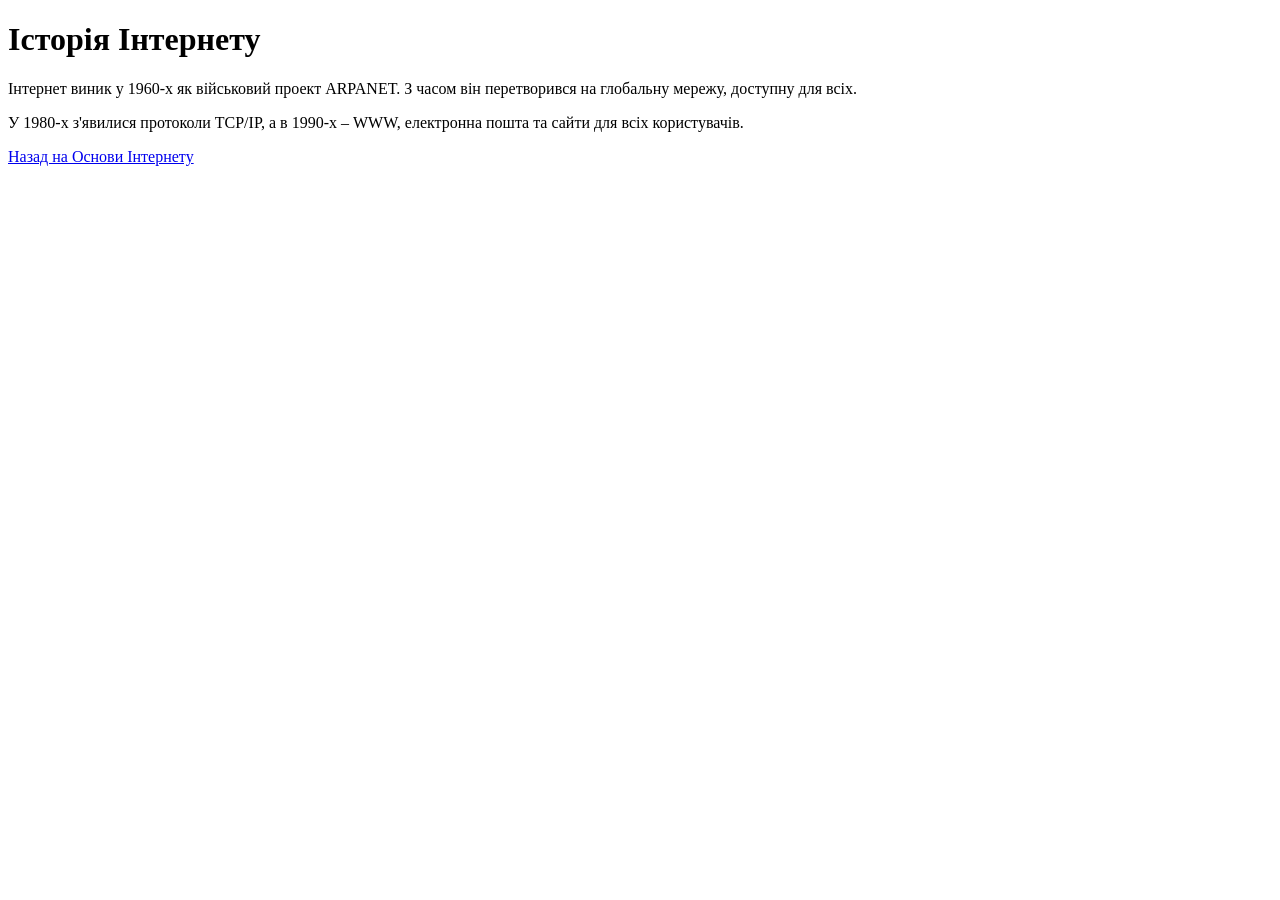
<file: history.html>
<!DOCTYPE html>
<html lang="uk">
<head>
<meta charset="UTF-8">
<title>Історія Інтернету</title>
<link rel="stylesheet" href="style.css">
</head>
<body>
<h1>Історія Інтернету</h1>
<p>Інтернет виник у 1960-х як військовий проект ARPANET. З часом він перетворився на глобальну мережу, доступну для всіх.</p>
<p>У 1980-х з'явилися протоколи TCP/IP, а в 1990-х – WWW, електронна пошта та сайти для всіх користувачів.</p>

<p><a href="index.html">Назад на Основи Інтернету</a></p>
</body>
</html>
</file>
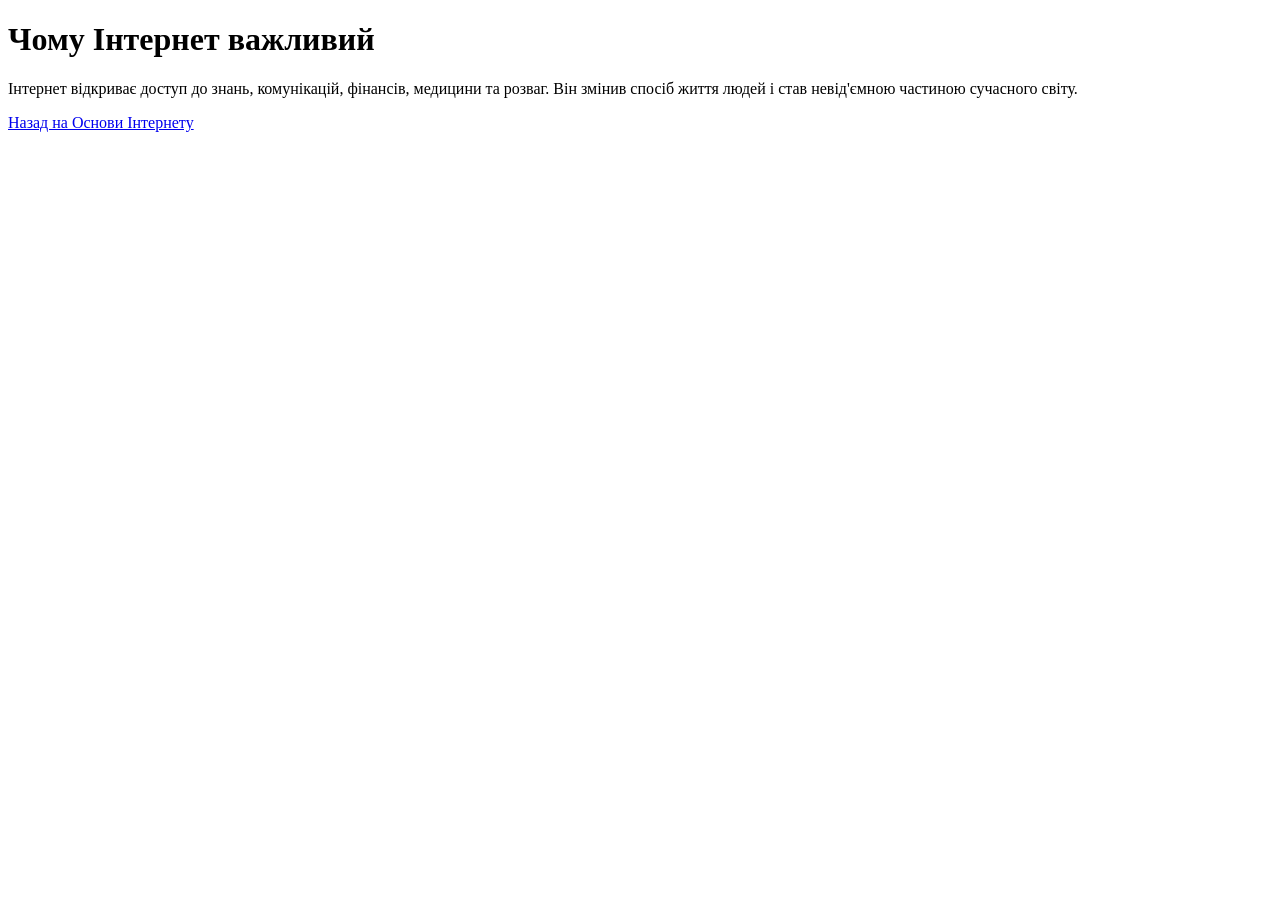
<file: importance.html>
<!DOCTYPE html>
<html lang="uk">
<head>
<meta charset="UTF-8">
<title>Чому Інтернет важливий</title>
<link rel="stylesheet" href="style.css">
</head>
<body>
<h1>Чому Інтернет важливий</h1>
<p>Інтернет відкриває доступ до знань, комунікацій, фінансів, медицини та розваг. Він змінив спосіб життя людей і став невід'ємною частиною сучасного світу.</p>

<p><a href="index.html">Назад на Основи Інтернету</a></p>
</body>
</html>
</file>
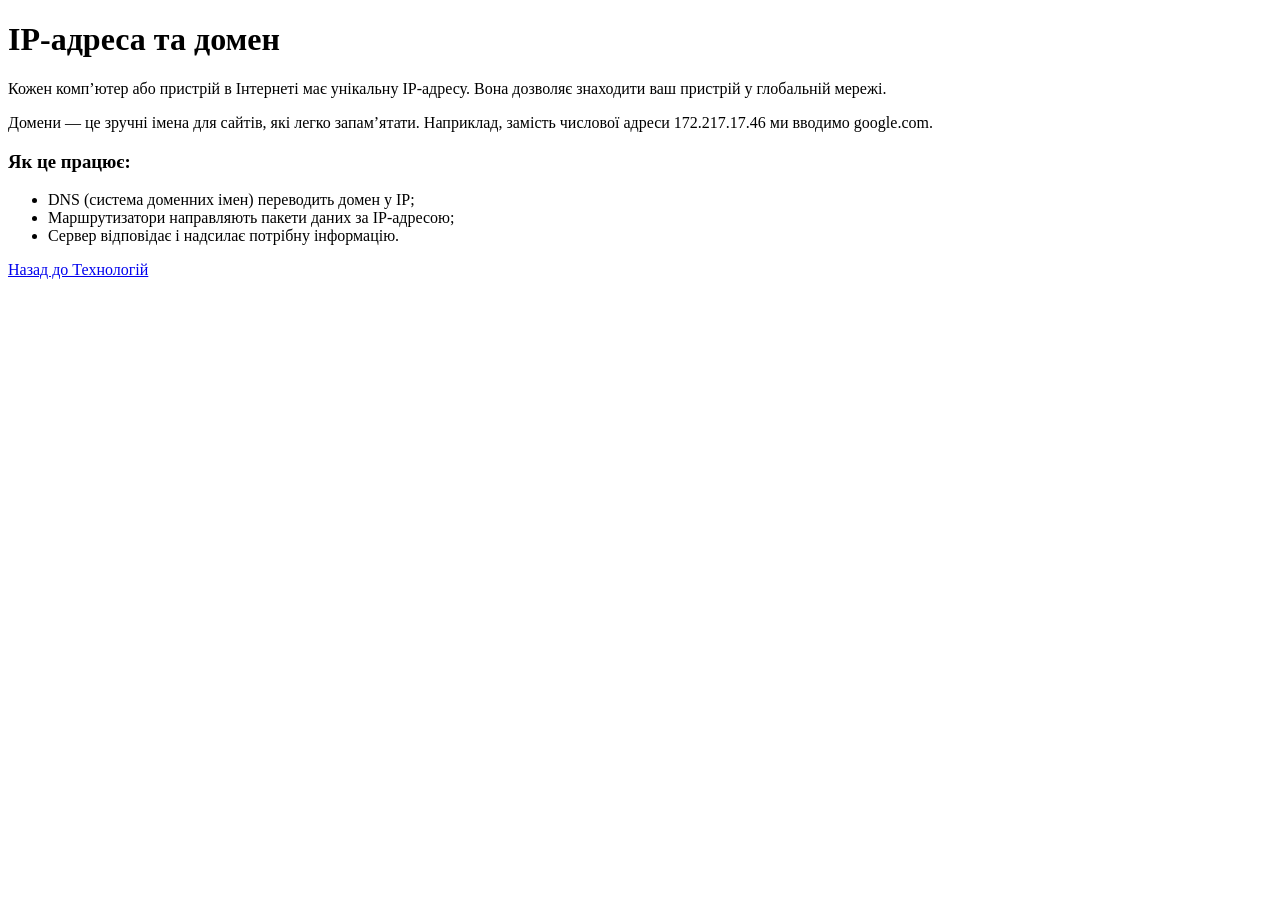
<file: ip.html>
<!DOCTYPE html>
<html lang="uk">
<head>
<meta charset="UTF-8">
<title>IP-адреса і домен</title>
<link rel="stylesheet" href="style.css">
</head>
<body>
<h1>IP-адреса та домен</h1>

<p>Кожен комп’ютер або пристрій в Інтернеті має унікальну IP-адресу. Вона дозволяє знаходити ваш пристрій у глобальній мережі.</p>
<p>Домени — це зручні імена для сайтів, які легко запам’ятати. Наприклад, замість числової адреси 172.217.17.46 ми вводимо google.com.</p>

<h3>Як це працює:</h3>
<ul>
<li>DNS (система доменних імен) переводить домен у IP;</li>
<li>Маршрутизатори направляють пакети даних за IP-адресою;</li>
<li>Сервер відповідає і надсилає потрібну інформацію.</li>
</ul>

<p><a href="technology.html">Назад до Технологій</a></p>
</body>
</html>
</file>
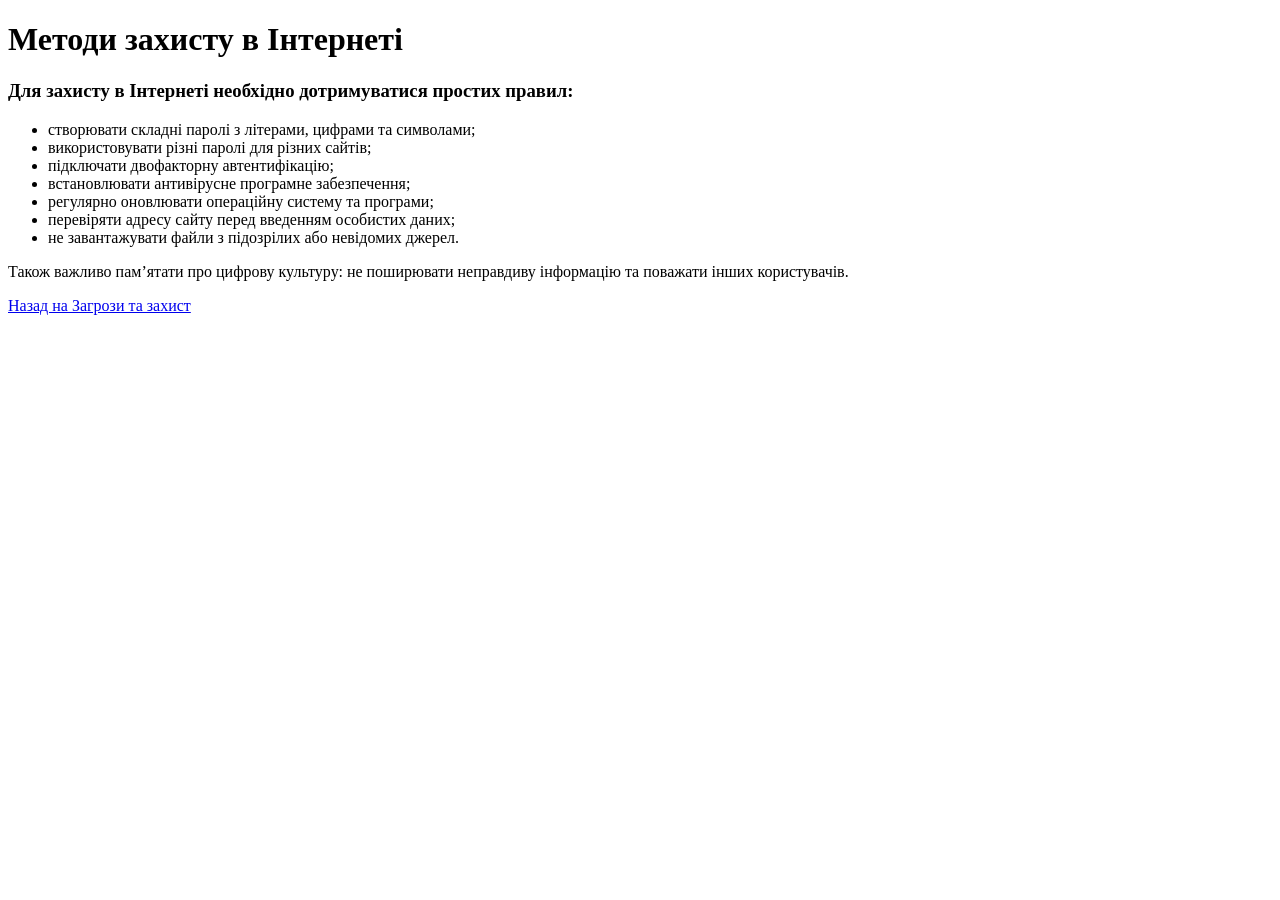
<file: protection.html>
<!DOCTYPE html>
<html lang="uk">
<head>
<meta charset="UTF-8">
<title>Методи захисту</title>
<link rel="stylesheet" href="style.css">
</head>
<body>
<h1>Методи захисту в Інтернеті</h1>

<div class="security-targets">
    <h3>Для захисту в Інтернеті необхідно дотримуватися простих правил:</h3>
    <ul>
        <li>створювати складні паролі з літерами, цифрами та символами;</li>
        <li>використовувати різні паролі для різних сайтів;</li>
        <li>підключати двофакторну автентифікацію;</li>
        <li>встановлювати антивірусне програмне забезпечення;</li>
        <li>регулярно оновлювати операційну систему та програми;</li>
        <li>перевіряти адресу сайту перед введенням особистих даних;</li>
        <li>не завантажувати файли з підозрілих або невідомих джерел.</li>
    </ul>
</div>

<p>Також важливо пам’ятати про цифрову культуру: не поширювати неправдиву інформацію та поважати інших користувачів.</p>
  
<p><a href="security.html">Назад на Загрози та захист</a></p>
</body>
</html>
</file>
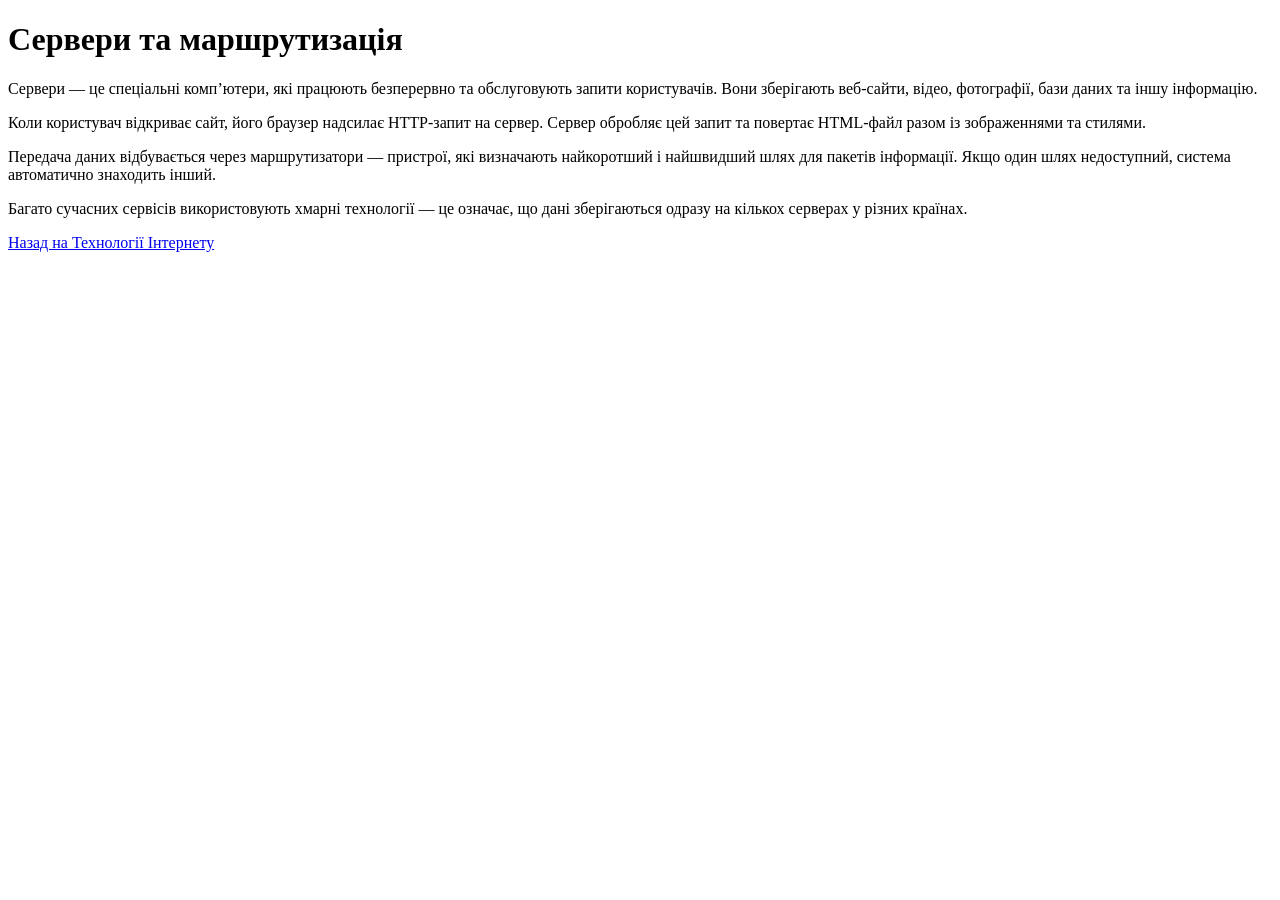
<file: servers.html>
<!DOCTYPE html>
<html lang="uk">
<head>
<meta charset="UTF-8">
<title>Сервери та маршрутизація</title>
<link rel="stylesheet" href="style.css">
</head>
<body>
<h1>Сервери та маршрутизація</h1>
<p>Сервери — це спеціальні комп’ютери, які працюють безперервно та обслуговують запити користувачів. Вони зберігають веб-сайти, відео, фотографії, бази даних та іншу інформацію.</p>
<p>Коли користувач відкриває сайт, його браузер надсилає HTTP-запит на сервер. Сервер обробляє цей запит та повертає HTML-файл разом із зображеннями та стилями.</p>
<p>Передача даних відбувається через маршрутизатори — пристрої, які визначають найкоротший і найшвидший шлях для пакетів інформації. Якщо один шлях недоступний, система автоматично знаходить інший.</p>
<p>Багато сучасних сервісів використовують хмарні технології — це означає, що дані зберігаються одразу на кількох серверах у різних країнах.</p>
  
<p><a href="technology.html">Назад на Технології Інтернету</a></p>
</body>
</html>
</file>
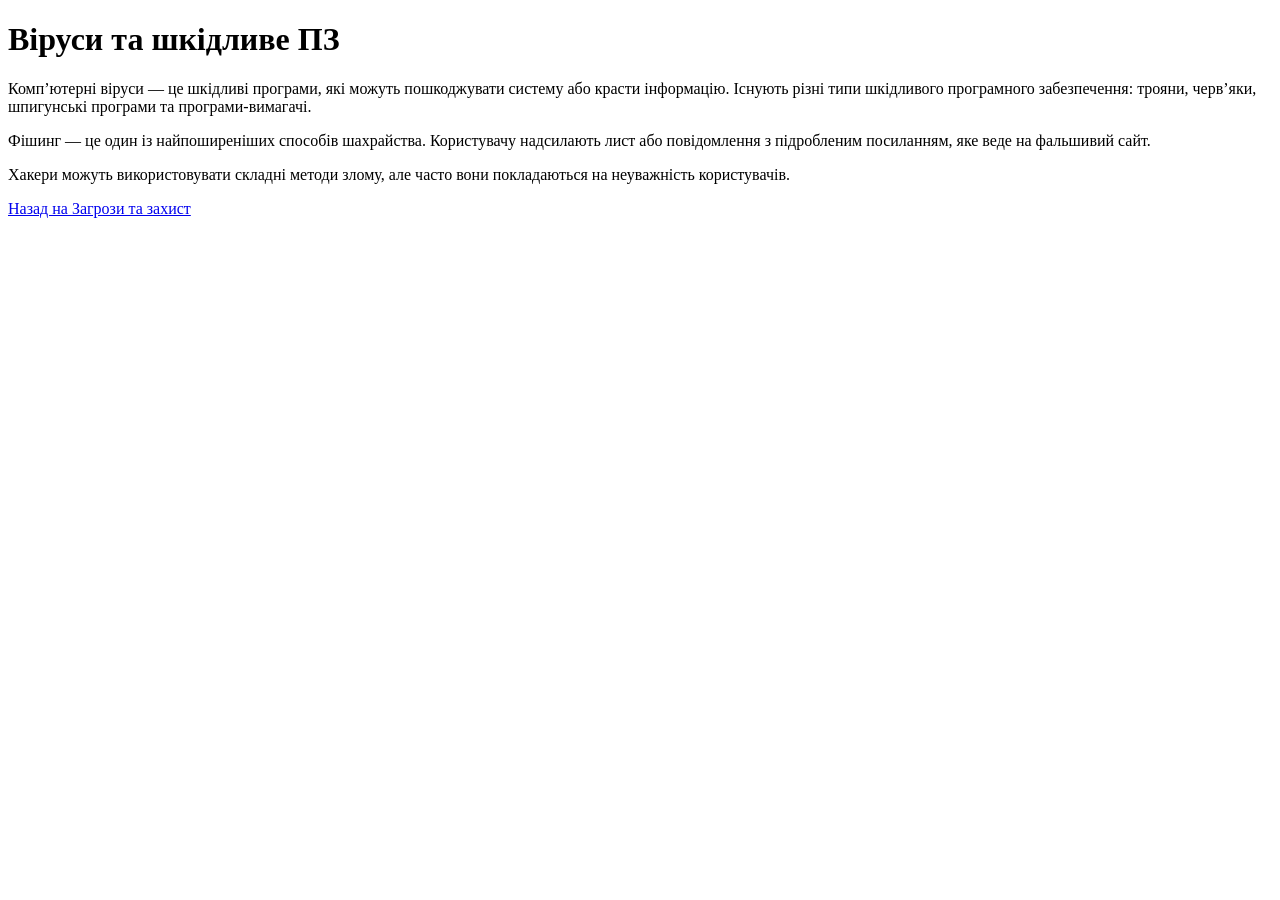
<file: viruses.html>
<!DOCTYPE html>
<html lang="uk">
<head>
<meta charset="UTF-8">
<title>Віруси</title>
<link rel="stylesheet" href="style.css">
</head>
<body>
<h1>Віруси та шкідливе ПЗ</h1>
<p>Комп’ютерні віруси — це шкідливі програми, які можуть пошкоджувати систему або красти інформацію. Існують різні типи шкідливого програмного забезпечення: трояни, черв’яки, шпигунські програми та програми-вимагачі.</p>
<p>Фішинг — це один із найпоширеніших способів шахрайства. Користувачу надсилають лист або повідомлення з підробленим посиланням, яке веде на фальшивий сайт.</p>
<p>Хакери можуть використовувати складні методи злому, але часто вони покладаються на неуважність користувачів.</p>
  
<p><a href="security.html">Назад на Загрози та захист</a></p>
</body>
</html>
</file>
<file: style.css>
.image-container {
    width: 100%;
    margin-bottom: 25px;
}

.image-container img {
    width: 100%;
    max-height: 400px;
    object-fit: cover; /* Обрізає фото, щоб воно було рівним */
    border-radius: 15px;
    box-shadow: 0 4px 15px rgba(0,0,0,0.5);
    border: 1px solid #333;
}
</file>
